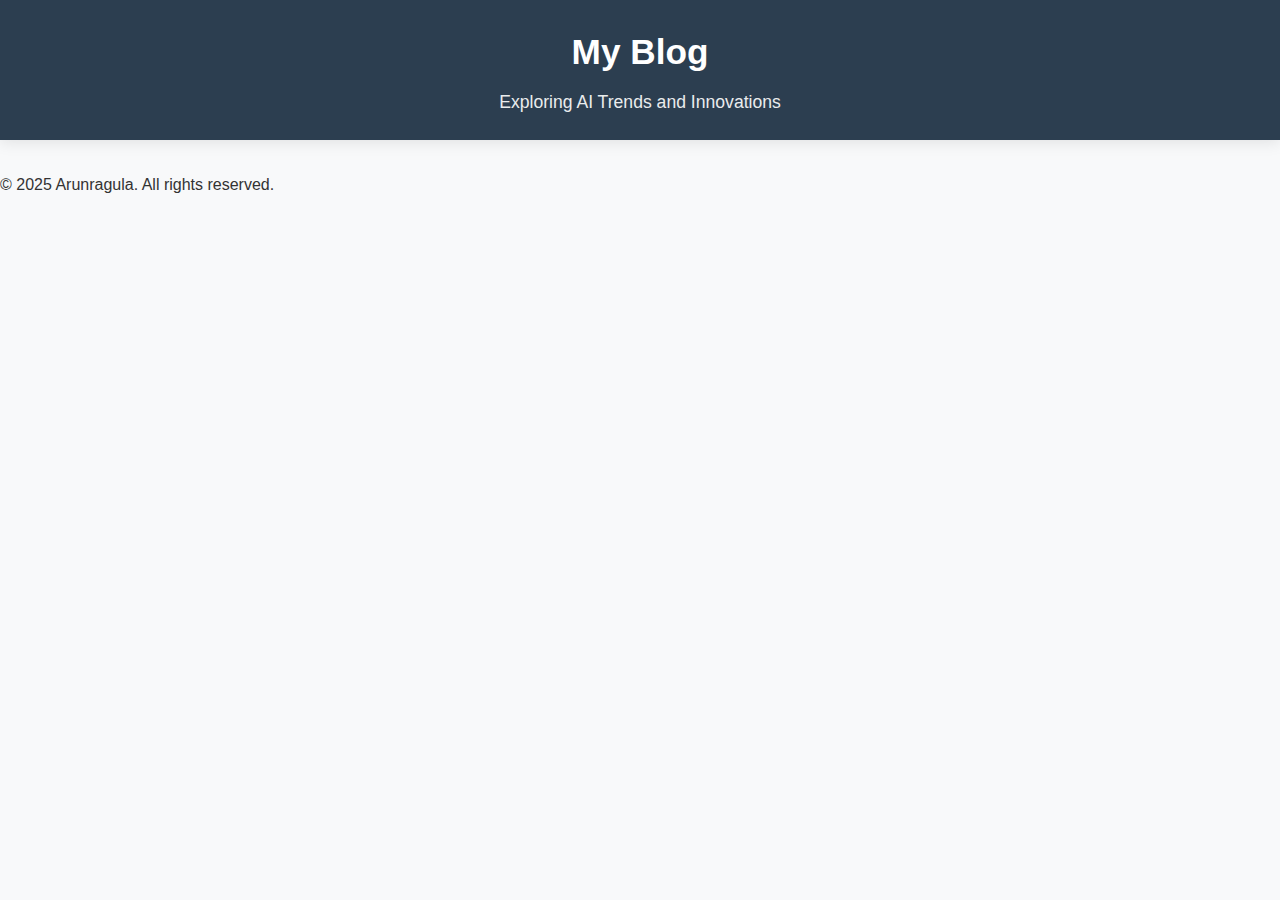
<file: templates/base.html>
<!DOCTYPE html>
<html lang="en">
<head>
  <meta charset="UTF-8">
  <meta name="viewport" content="width=device-width, initial-scale=1.0">
  <title>My Blog</title>
  <link rel="stylesheet" href="/templates/styles.css">
</head>
<body>
  <header>
    <h1>My Blog</h1>
    <p>Exploring AI Trends and Innovations</p>
  </header>
  <main>
    <!-- Content will be inserted here by index.html -->
  </main>
  <footer>
    <p>&copy; 2025 Arunragula. All rights reserved.</p>
  </footer>
</body>
</html>
</file>
<file: templates/styles.css>
body {
  font-family: 'Segoe UI', Tahoma, Geneva, Verdana, sans-serif;
  margin: 0;
  padding: 0;
  background-color: #f8f9fa;
  color: #333;
  line-height: 1.6;
}

header {
  text-align: center;
  background-color: #2c3e50;
  color: white;
  padding: 1.5rem;
  box-shadow: 0 2px 15px rgba(0, 0, 0, 0.1);
}

header h1 {
  margin: 0;
  font-size: 2.2rem;
  font-weight: 600;
}

header p {
  margin: 0.5rem 0 0;
  font-size: 1.1rem;
  opacity: 0.9;
}

main {
  max-width: 1200px;
  margin: 2rem auto;
  padding: 0 1.5rem;
}

/* Category Filter */
#category-filter {
  margin-bottom: 2rem;
  text-align: center;
}

.category-buttons {
  display: flex;
  justify-content: center;
  flex-wrap: wrap;
  gap: 0.5rem;
  margin-top: 0.8rem;
}

.category-btn {
  padding: 0.5rem 1rem;
  background-color: #f0f0f0;
  border: none;
  border-radius: 50px;
  cursor: pointer;
  font-size: 0.9rem;
  transition: all 0.3s;
}

.category-btn:hover {
  background-color: #e0e0e0;
}

.category-btn.active {
  background-color: #3498db;
  color: white;
}

/* Post List Grid Layout */
.grid-layout {
  display: grid;
  grid-template-columns: repeat(auto-fill, minmax(340px, 1fr));
  gap: 2rem;
}

.post-card {
  background-color: white;
  border-radius: 8px;
  box-shadow: 0 4px 10px rgba(0, 0, 0, 0.05);
  overflow: hidden;
  transition: transform 0.3s, box-shadow 0.3s;
}

.post-card:hover {
  transform: translateY(-5px);
  box-shadow: 0 10px 20px rgba(0, 0, 0, 0.1);
}

.card-image {
  height: 180px;
  position: relative;
  overflow: hidden;
  background-color: #eaecef;
}

.card-image img {
  width: 100%;
  height: 100%;
  object-fit: cover;
</file>
